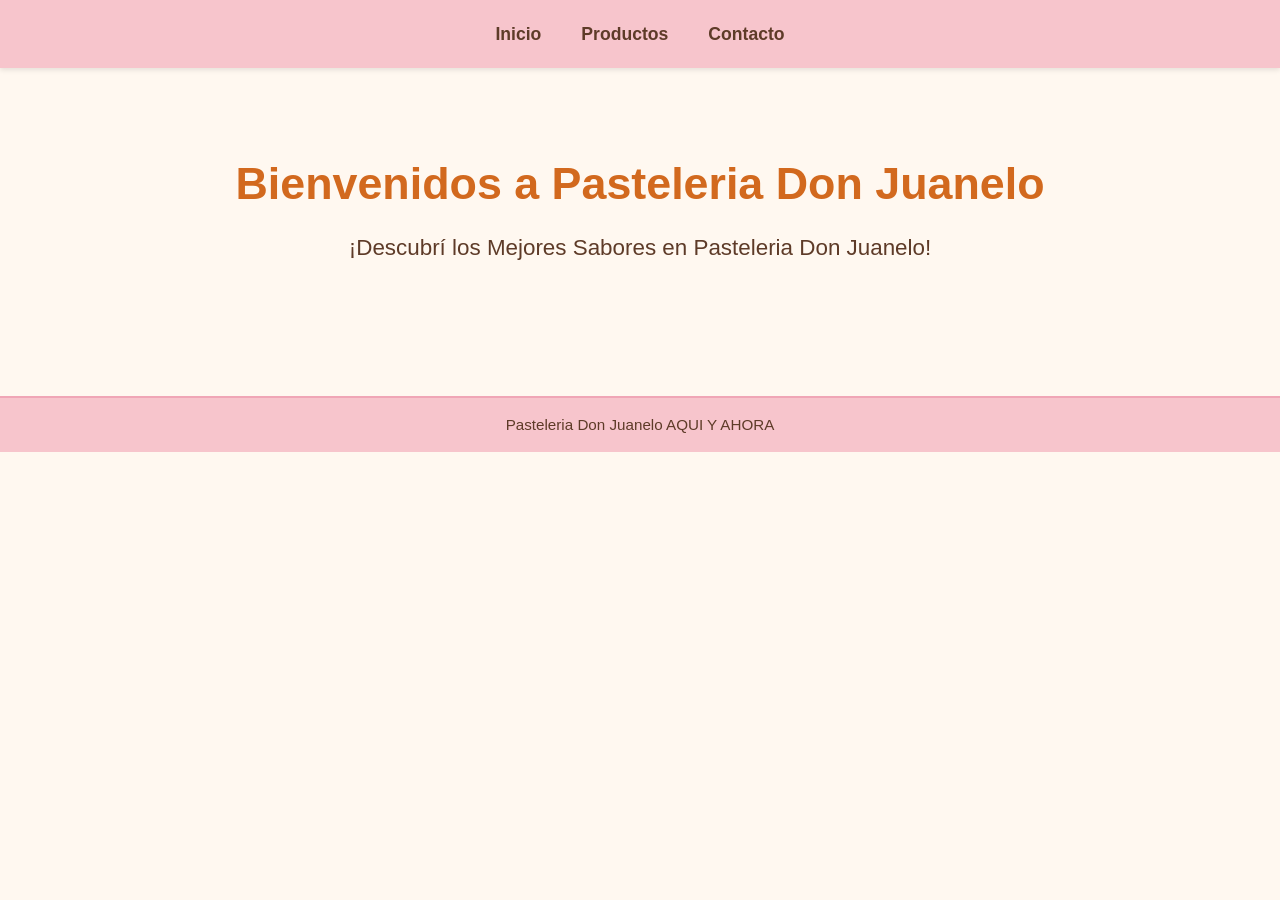
<file: index.html>
<!DOCTYPE html>
<html lang="es">
<head>
  <meta charset="UTF-8">
  <title>Pasteleria Don Juanelo - Inicio</title>
  <link rel="stylesheet" href="index.css">
</head>
<body>

  <header class="nav">
    <nav>
      <ul>
        <li><a href="index.html">Inicio</a></li>
        <li><a href="productos.html">Productos</a></li>
        <li><a href="contacto.html">Contacto</a></li>
      </ul>
    </nav>
  </header>

  <main>
    <section class="bienvenida">
      <h1>Bienvenidos a Pasteleria Don Juanelo</h1>
      <p>¡Descubrí los Mejores Sabores en Pasteleria Don Juanelo!</p>
    </section>

  </main>

  <footer>
    <p>Pasteleria Don Juanelo AQUI Y AHORA</p>
  </footer>

</body>
</html>
</file>
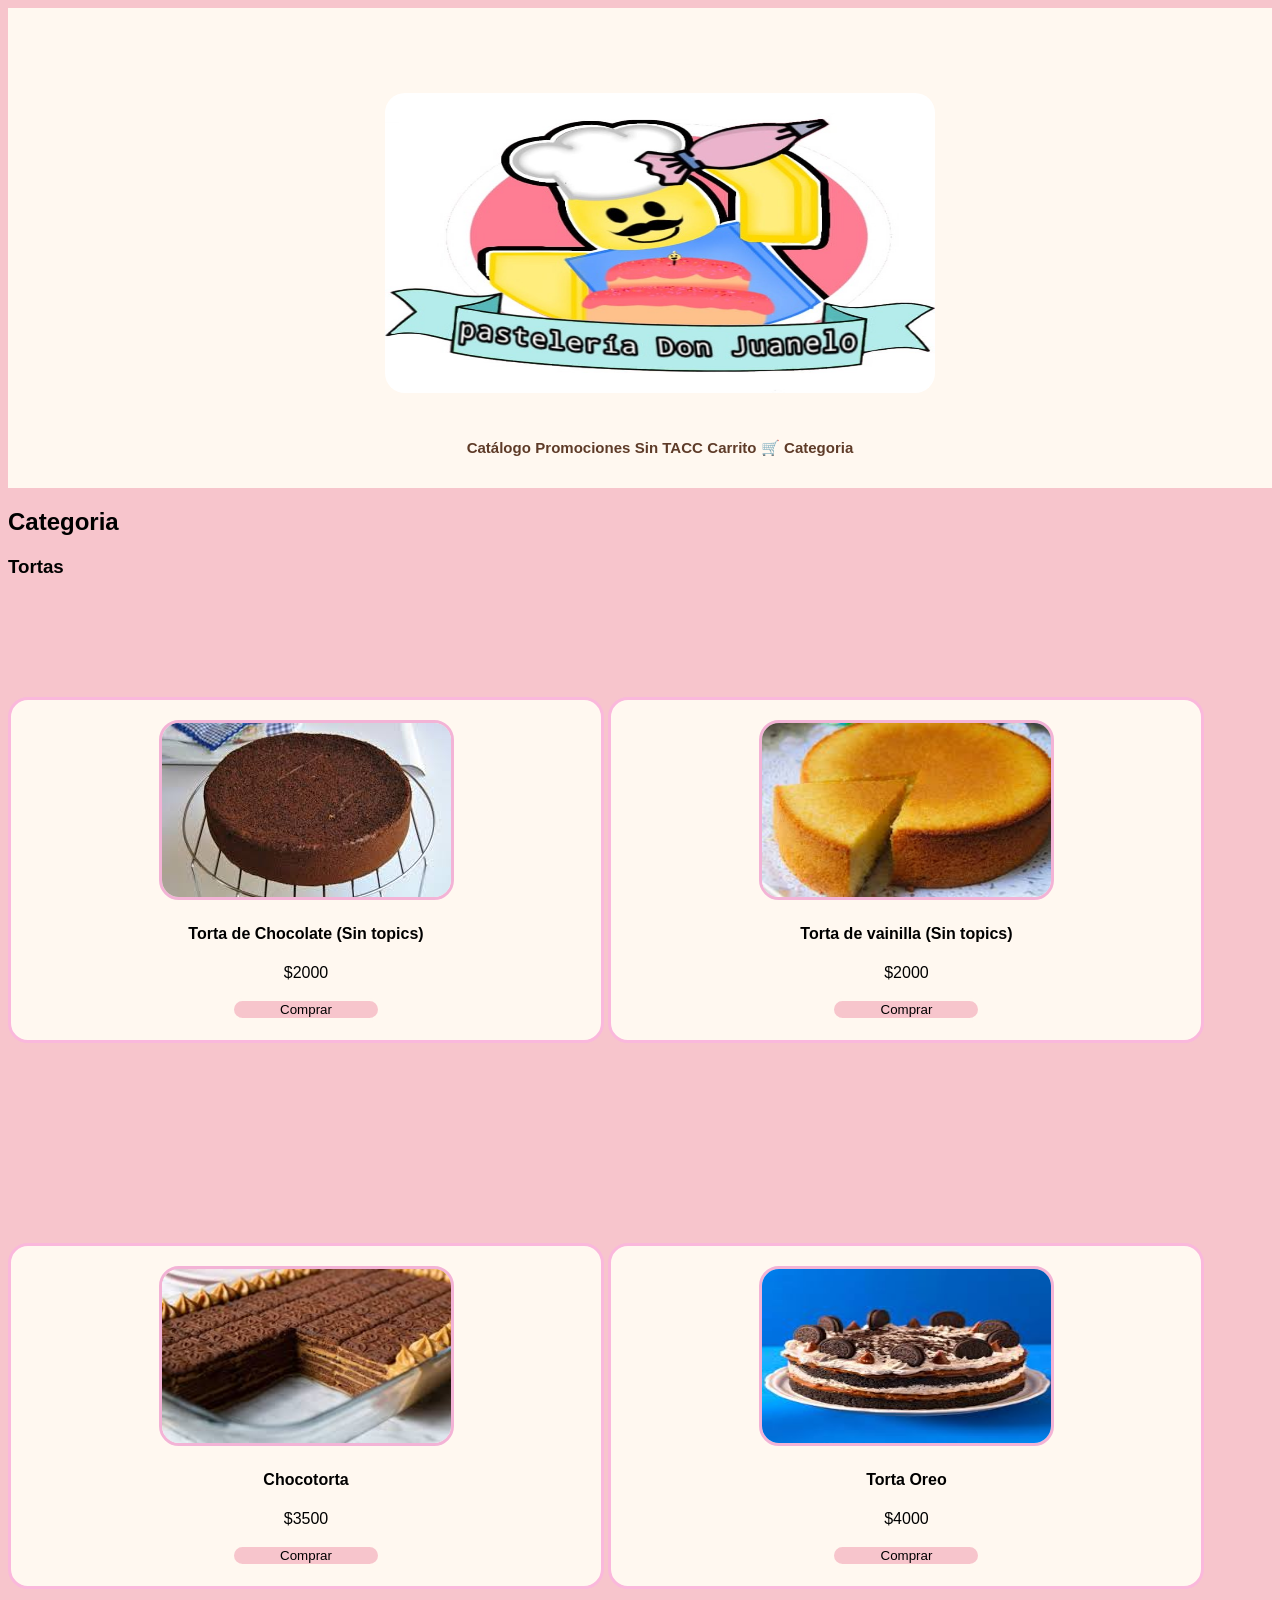
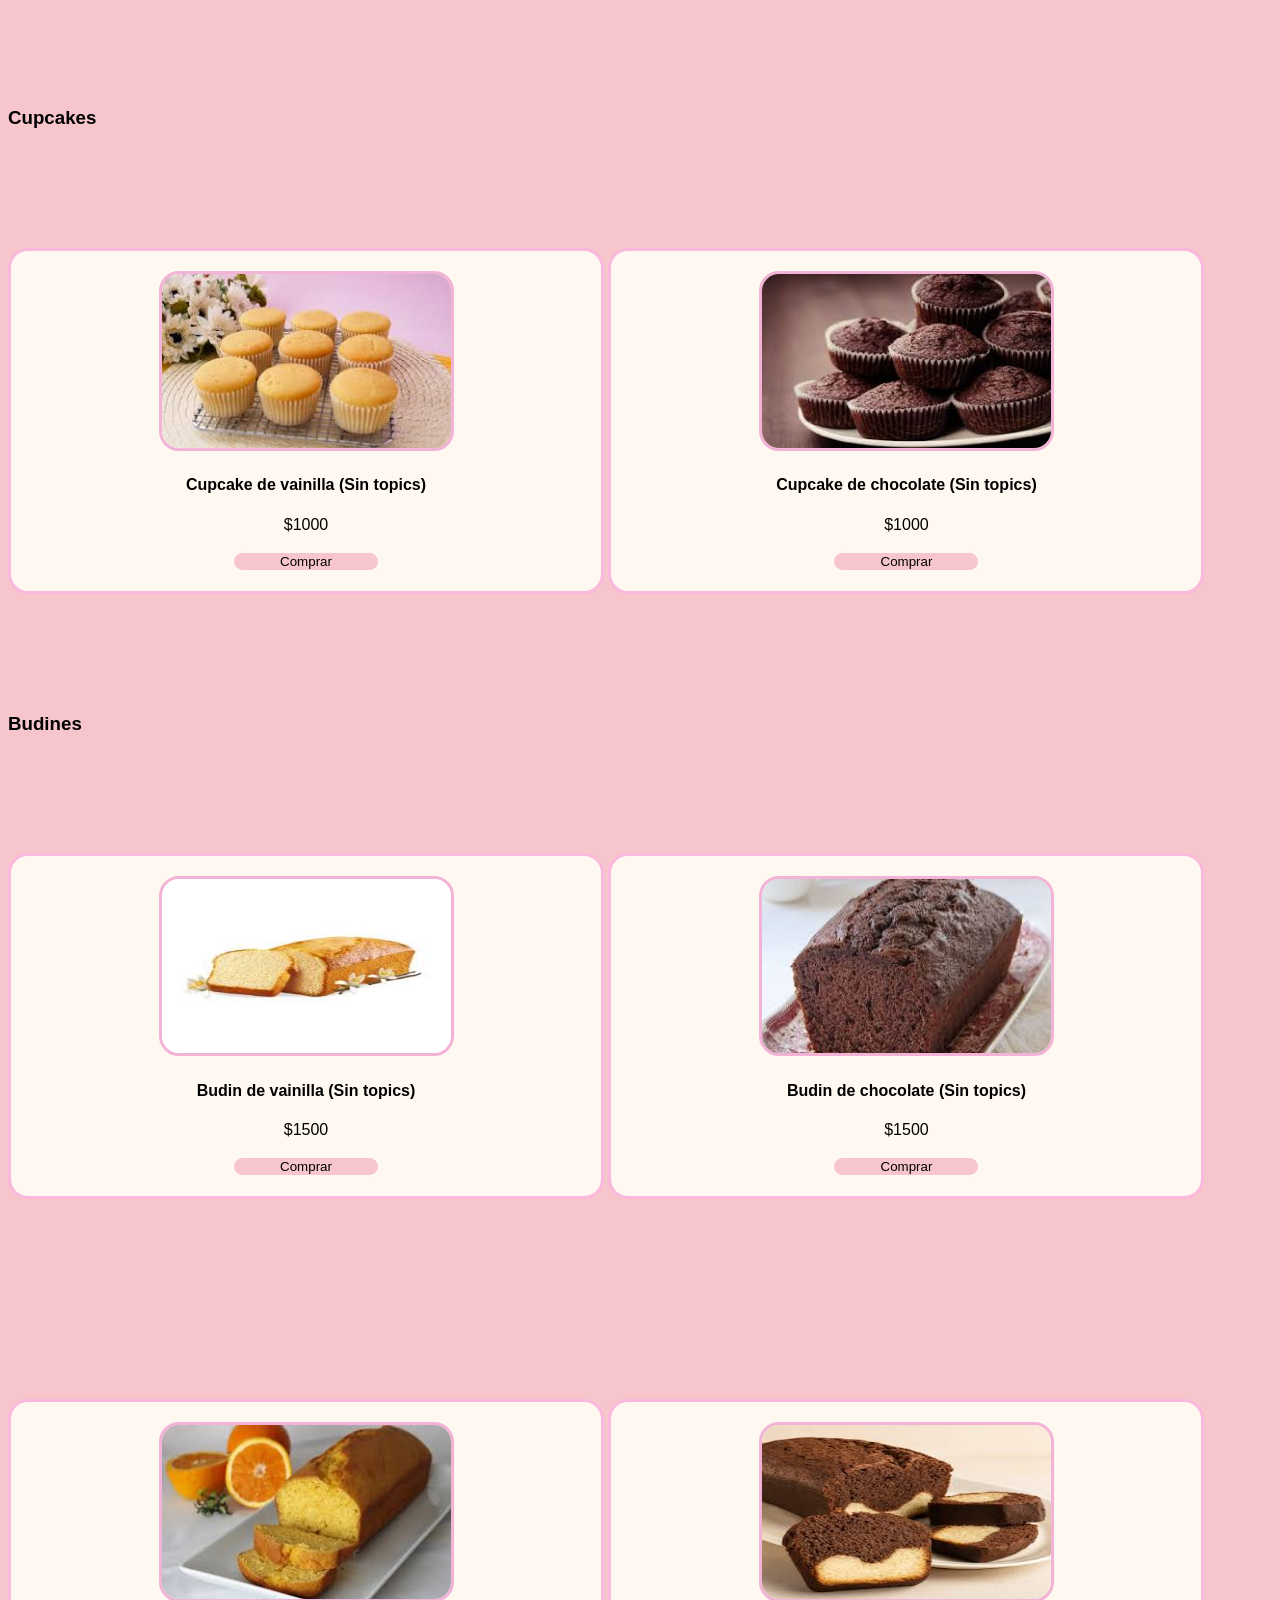
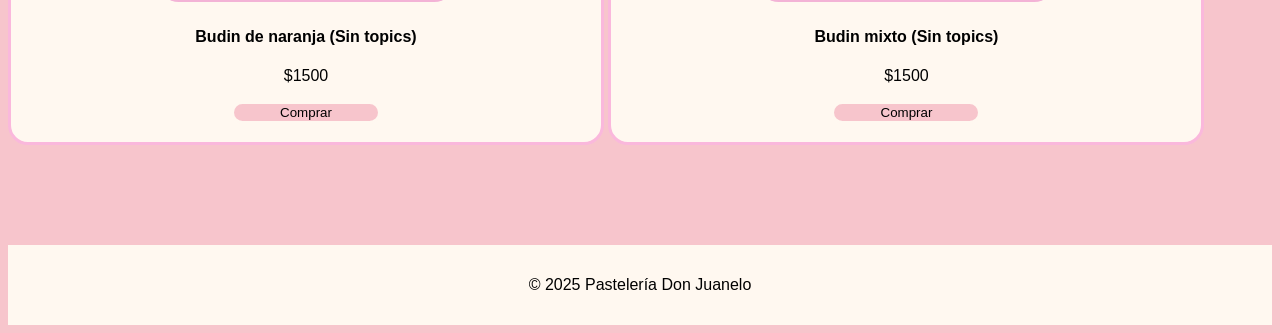
<file: Categoria_Pasteleria.html>
<!DOCTYPE html>
<html lang="es">
<head>
    <meta charset="UTF-8">
    <meta name="viewport" content="width=device-width, initial-scale=1.0">
    <title>Pastelería Don Juanelo</title>
    <link rel="stylesheet" href="CSS/Categoria.css">
</head>
<body>
<!-- Menú de navegación -->
<header>
    <div class="Imagen-carta">
        <div class="Imagen-carta-interior">
            <div class="Imagen-carta-frontal">
                <img src="Imagenes/Logo pasteleriajpg.jpg" alt="Logo de la pasteleria">
            </div>
        
            <div class="Imagen-carta-trasera">
            <h2>La mejor pasteleria</h2>
            </div>
        </div>
    </div>
     <nav>
            <ul>
                <li><a href="#catalogo">Catálogo</a></li>
                <li><a href="#promos">Promociones</a></li>
                <li><a href="#sin-tacc">Sin TACC</a></li>
                <li><a href="#carrito">Carrito 🛒</a></li>
                <li><a href="#categoria">Categoria</a></li>
            </ul>
        </nav>
</header>
<!-- Categoria -->
<section id="Categoria">
    <h2>Categoria</h2>
     <h3>Tortas</h3>
        <div class="Producto">
            <div class="div1"></div>
            <img src="Imagenes/Torta de chocolate.jpg" alt="Torta de Chocolate (Sin topics)">
            <h4>Torta de Chocolate (Sin topics)</h4>
            <p>$2000</p>
            <button>Comprar</button>
        </div>
        <div class="Producto">
            <div class="div2"></div>
            <img src="Imagenes/Torta de vainilla.jpg" alt="Torta de vainilla (Sin topics)">

            <h4>Torta de vainilla (Sin topics)</h4>
            <p>$2000</p>
            <button>Comprar</button>
        </div>
        <div class="Producto">
            <div class="div3"></div>
            <img src="Imagenes/Chcotorta.jpg" alt="Chocotorta">
            <h4>Chocotorta</h4>
            <p>$3500</p>
            <button>Comprar</button>
        </div>
        <div class="Producto">
            <div class="div4"></div>
            <img src="Imagenes/Torta oreo.jpg" alt="Torta Oreo">
            <h4>Torta Oreo</h4>
            <p>$4000</p>
            <button>Comprar</button>
        </div>
     <h3>Cupcakes</h3>
        <div class="Producto">
            <div class="div5"></div>
            <img src="Imagenes/Cupcake de vainilla.jpg" alt="Cupcake de vainilla (Sin topics)">
            <h4>Cupcake de vainilla (Sin topics)</h4>
            <p>$1000</p>
            <button>Comprar</button>
        </div>
        <div class="Producto">
            <div class="div6"></div>
            <img src="Imagenes/Cupcake de chocolate.jpg" alt="Cupcake de chocolate (Sin topics)">
            <h4>Cupcake de chocolate (Sin topics)</h4>
            <p>$1000</p>
            <button>Comprar</button>
        </div>
    <h3>Budines</h3>
        <div class="Producto">
            <div class="div7"></div>
            <img src="Imagenes/Budin de vainilla.jpg" alt="Budin de vainilla (Sin topics)">
            <h4>Budin de vainilla (Sin topics)</h4>
            <p>$1500</p>
            <button>Comprar</button>
        </div>
        <div class="Producto">
            <div class="div8"></div>
            <img src="Imagenes/Budin de chocolate.jpg" alt="Budin de chocolate (Sin topics)">
            <h4>Budin de chocolate (Sin topics)</h4>
            <p>$1500</p>
            <button>Comprar</button>
        </div>
        <div class="Producto">
            <div class="div9"></div>
            <img src="Imagenes/Budin de naranja.jpg" alt="Budin de naranja (Sin topics)">
            <h4>Budin de naranja (Sin topics)</h4>
            <p>$1500</p>
            <button>Comprar</button>
        </div>
        <div class="Producto">
            <div class="div10"></div>
            <img src="Imagenes/Budin mixto.jpg" alt="Budin mixto (Sin topics)">
            <h4>Budin mixto (Sin topics)</h4>
            <p>$1500</p>
            <button>Comprar</button>
        </div> 
</section>
    <footer>
        <p>&copy; 2025 Pastelería Don Juanelo</p>
    </footer>
</body>
</html>
</file>
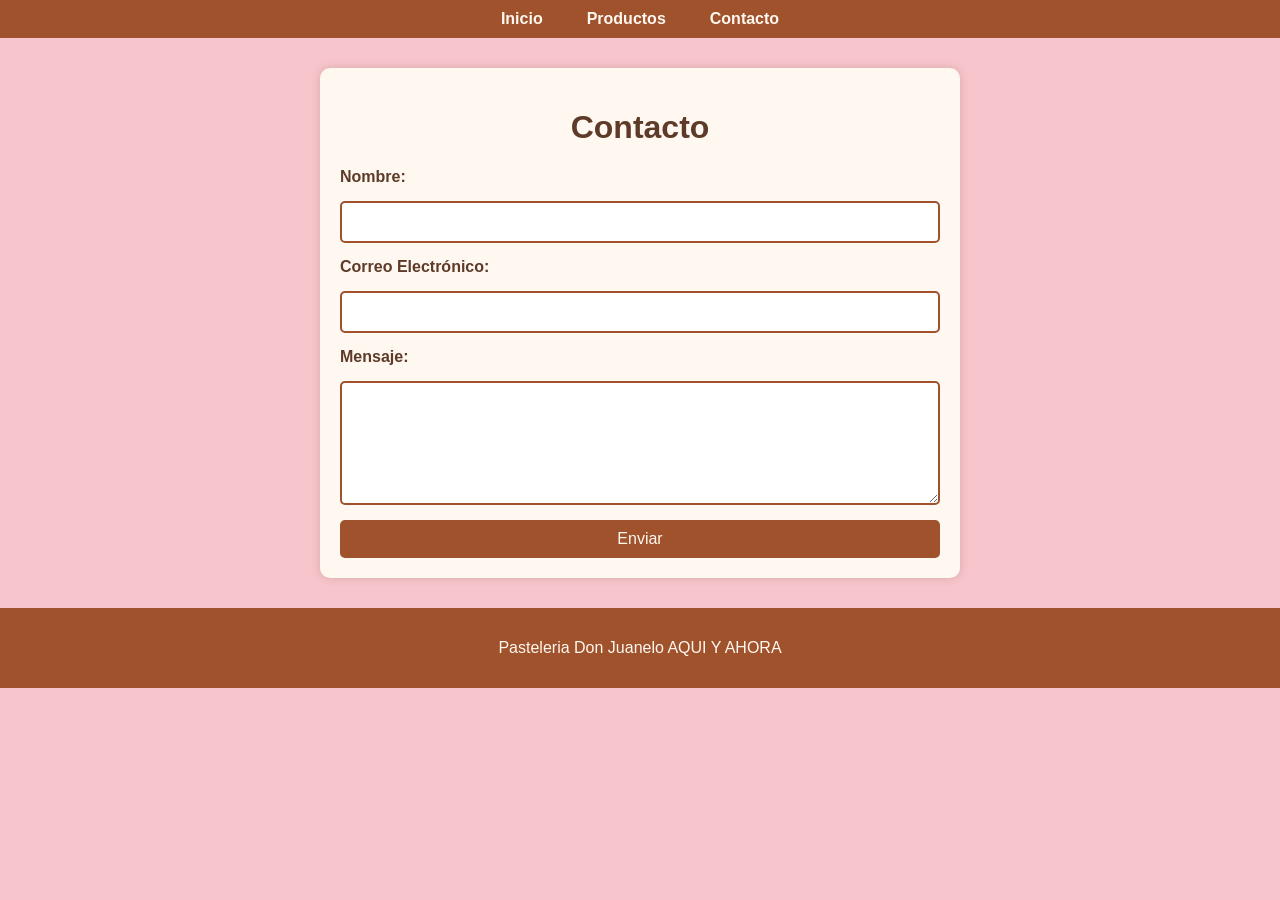
<file: contacto.html>
<!DOCTYPE html>
<html lang="es">
<head>
  <meta charset="UTF-8">
  <title>Pasteleria Don Juanelo - Contacto</title>
  <style>
    body {
      margin: 0;
      font-family: Arial, sans-serif;
      background-color: #f7c5cc;
      color: #5e3b28;
    }

    header.nav {
      background-color: #a0522d;
      padding: 10px 0;
    }

    nav ul {
      list-style: none;
      display: flex;
      justify-content: center;
      gap: 20px;
      margin: 0;
      padding: 0;
    }

    nav a {
      text-decoration: none;
      color: #fff8f0;
      font-weight: bold;
      padding: 8px 12px;
      border-radius: 4px;
    }

    nav a:hover {
      background-color: #5e3b28;
      color: #fff8f0;
    }

    main {
      padding: 20px;
      max-width: 600px;
      margin: 0 auto;
      background-color: #fff8f0;
      border-radius: 10px;
      box-shadow: 0 0 10px rgba(94, 59, 40, 0.2);
      margin-top: 30px;
    }

    h1 {
      text-align: center;
      color: #5e3b28;
    }

    .form-contacto {
      display: flex;
      flex-direction: column;
      gap: 15px;
    }

    .form-contacto label {
      font-weight: bold;
      color: #5e3b28;
    }

    .form-contacto input,
    .form-contacto textarea {
      padding: 10px;
      border: 2px solid #a0522d;
      border-radius: 5px;
      font-size: 1em;
    }

    .form-contacto textarea {
      resize: vertical;
      min-height: 100px;
    }

    .form-contacto button {
      background-color: #a0522d;
      color: #fff8f0;
      border: none;
      padding: 10px 20px;
      font-size: 1em;
      border-radius: 5px;
      cursor: pointer;
      transition: background-color 0.3s;
    }

    .form-contacto button:hover {
      background-color: #5e3b28;
    }

    footer {
      background-color: #a0522d;
      color: #fff8f0;
      text-align: center;
      padding: 15px;
      margin-top: 30px;
    }
  </style>
</head>
<body>
  <header class="nav">
    <nav>
      <ul>
        <li><a href="index.html">Inicio</a></li>
        <li><a href="productos.html">Productos</a></li>
        <li><a href="contacto.html">Contacto</a></li>
      </ul>
    </nav>
  </header>

  <main>
    <h1>Contacto</h1>
    <form class="form-contacto" id="formularioContacto">
      <label for="nombre">Nombre:</label>
      <input type="text" id="nombre" name="nombre" required>

      <label for="email">Correo Electrónico:</label>
      <input type="email" id="email" name="email" required>

      <label for="mensaje">Mensaje:</label>
      <textarea id="mensaje" name="mensaje" required></textarea>

      <button type="submit">Enviar</button>
    </form>
  </main>

  <footer>
    <p>Pasteleria Don Juanelo AQUI Y AHORA</p>
  </footer>
	<script src="Script.js"></script>
</body>
</html>
</file>
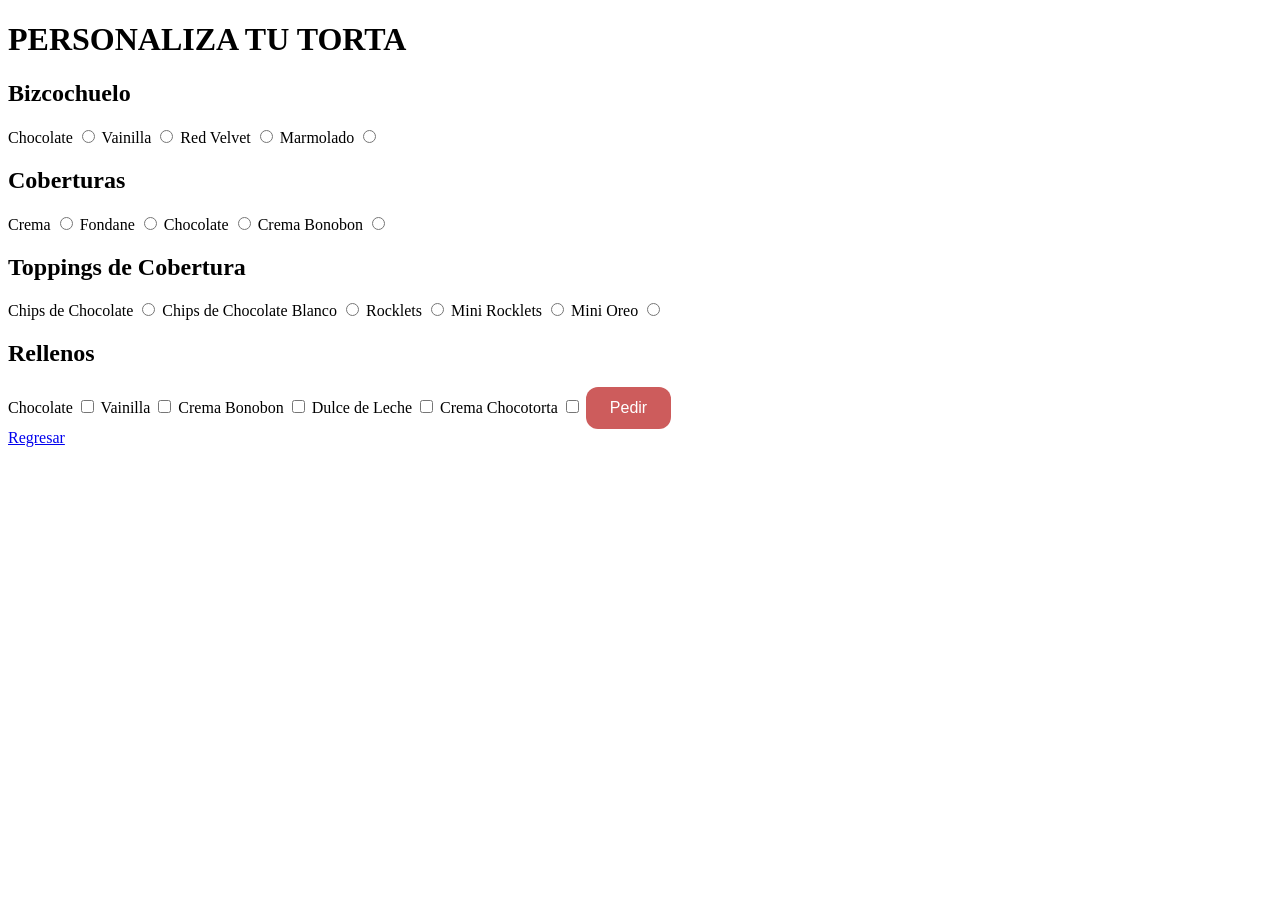
<file: personalizar.html>
<!DOCTYPE html PUBLIC "-//W3C//DTD XHTML 1.0 Transitional//EN" "http://www.w3.org/TR/xhtml1/DTD/xhtml1-transitional.dtd">
<html xmlns="http://www.w3.org/1999/xhtml" lang="es" xml:lang="es">

<head>
	<title>Personalizados</title>
	<link  rel="stylesheet" href="personalizar.css">

</head>

<body>
<main>
		<h1> PERSONALIZA TU TORTA</h1>
		<h2> Bizcochuelo</h2>
<form> 
			<label for="chocolate"> Chocolate </label>
			<input type="radio" id="chocolate" name="bizcochuelo"  value="chocolate" />
			<label for="vainilla"> Vainilla </label>
			<input type="radio" id="vainilla" name="bizcochuelo"  value="vainilla" />
			<label for="red_velvet"> Red Velvet </label>
			<input type="radio" id="red_velvet" name="bizcochuelo"  value="red_velvet" />
			<label for="marmolado"> Marmolado </label>
			<input type="radio" id="marmolado" name="bizcochuelo"  value="marmolado" />
		<h2> Coberturas </h2>
			<label for="crema"> Crema </label>
			<input type="radio" id="crema" name="Coberturas"  value="crema" />
			<label for="fondane"> Fondane </label>
			<input type="radio" id="fondane" name="Coberturas"  value="fondane" />
			<label for="chocolate_2"> Chocolate </label>
			<input type="radio" id="chocolate_2" name="Coberturas"  value="chocolate_2" />
			<label for="crema_b2"> Crema Bonobon </label>
			<input type="radio" id="crema_b2" name="Coberturas"  value="crema_b2" />
		<h2> Toppings de Cobertura </h2>
			<label for="chips_choco"> Chips de Chocolate </label>
			<input type="radio" id="chips_choco" name="Toppings"  value="chips_choco" />
			<label for="chips_chocoblanco"> Chips de Chocolate Blanco </label>
			<input type="radio" id="chips_chocoblanco" name="Toppings"  value="chips_chocoblanco" />
			<label for="rocklets"> Rocklets </label>
			<input type="radio" id="rocklets" name="Toppings"  value="rocklets" />
			<label for="mini_rocklets"> Mini Rocklets </label>
			<input type="radio" id="mini_rocklets" name="Toppings"  value="mini_rocklets" />
			<label for="mini_oreo"> Mini Oreo </label>
			<input type="radio" id="mini_oreo" name="Toppings"  value="mini_oreo" />
		<h2> Rellenos</h2> 
			<label for="chocolate_3"> Chocolate </label>
			<input type="checkbox" id="chocolate_3" name="relleno"  value="chocolate_3" />
			<label for="crema_2"> Vainilla </label>
			<input type="checkbox" id="crema_2" name="relleno"  value="crema_2" />
			<label for="crema_b"> Crema Bonobon </label>
			<input type="checkbox" id="crema_b" name="relleno"  value="crema_b" />
			<label for="ddl"> Dulce de Leche </label>
			<input type="checkbox" id="ddl" name="relleno"  value="ddl" />
			<label for="crema_choc"> Crema Chocotorta </label>
			<input type="checkbox" id="crema_choc" name="relleno"  value="crema_choc" />
			<input type="submit" name="Pedir" value="Pedir" class="enviar"/>
</form>
</main>
<footer>
	<a href="index.html"> Regresar </a>
</footer>
</body>
</html>
</file>
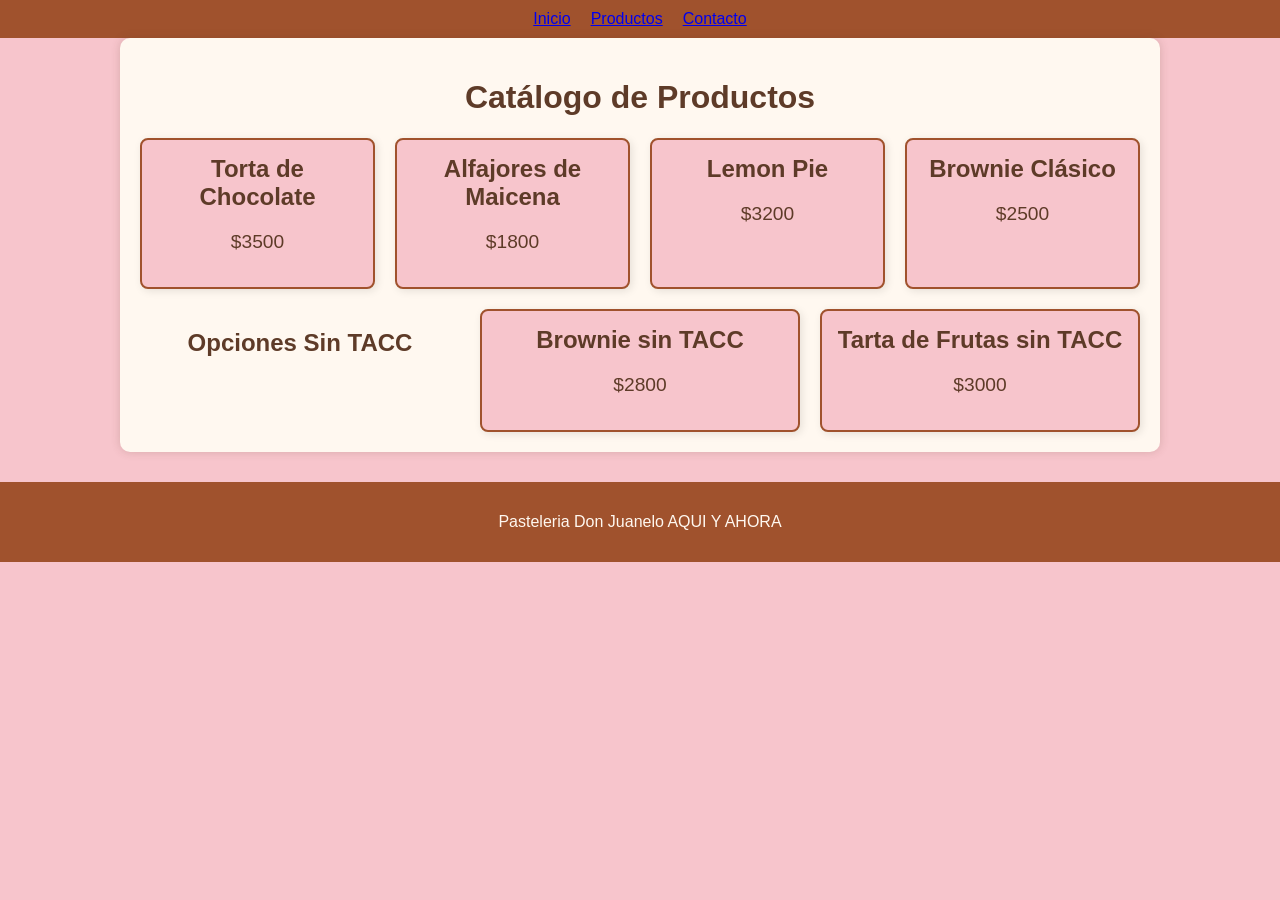
<file: productos.html>
<!DOCTYPE html>
<html lang="es">
<head>
  <meta charset="UTF-8">
  <title>Pasteleria Don Juanelo - Productos</title>

  <style>
    body {
      margin: 0;
      font-family: Arial, sans-serif;
      background-color: #f7c5cc; /* fondo general */
      color: #5e3b28; /* texto principal */
    }

    header.nav {
      background-color: #a0522d;
      padding: 10px 0;
    }

    nav ul {
      list-style: none;
      display: flex;
      justify-content: center;
      gap: 20px;
      margin: 0;
      padding: 0;
    }

    nav a:hover {
      background-color: #5e3b28;
      color: #fff8f0;
    }

    main {
      padding: 20px;
      max-width: 1000px;
      margin: 0 auto;
      background-color: #fff8f0;
      border-radius: 10px;
      box-shadow: 0 0 10px rgba(94, 59, 40, 0.2);
    }

    h1, h2 {
      color: #5e3b28;
      text-align: center;
    }

    .catalogo, .sin-tacc {
      display: grid;
      grid-template-columns: repeat(auto-fit, minmax(220px, 1fr));
      gap: 20px;
      margin-top: 20px;
    }

    .card.producto {
      background-color: #f7c5cc;
      border: 2px solid #a0522d;
      border-radius: 8px;
      padding: 15px;
      text-align: center;
      box-shadow: 2px 2px 8px rgba(0,0,0,0.1);
    }

    .card.producto h2 {
      margin-top: 0;
      color: #5e3b28;
    }

    .card.producto p {
      font-size: 1.2em;
      color: #5e3b28;
    }

     footer {
      background-color: #a0522d;
      color: #fff8f0;
      text-align: center;
      padding: 15px;
      margin-top: 30px;
    }
  </style>
</head>
<body>
  <header class="nav">
    <nav>
      <ul>
        <li><a href="index.html">Inicio</a></li>
        <li><a href="productos.html">Productos</a></li>
        <li><a href="contacto.html">Contacto</a></li>
      </ul>
    </nav>
  </header>

  <main>
    <h1>Catálogo de Productos</h1>

    <section class="catalogo">
      <div class="card producto">
        <h2>Torta de Chocolate</h2>
        <p>$3500</p>
      </div>
      <div class="card producto">
        <h2>Alfajores de Maicena</h2>
        <p>$1800</p>
      </div>
      <div class="card producto">
        <h2>Lemon Pie</h2>
        <p>$3200</p>
      </div>
      <div class="card producto">
        <h2>Brownie Clásico</h2>
        <p>$2500</p>
      </div>
    </section>

    <section class="sin-tacc">
      <h2>Opciones Sin TACC</h2>
      <div class="card producto">
        <h2>Brownie sin TACC</h2>
        <p>$2800</p>
      </div>
      <div class="card producto">
        <h2>Tarta de Frutas sin TACC</h2>
        <p>$3000</p>
      </div>
    </section>
  </main>

  <footer>
    <p>Pasteleria Don Juanelo AQUI Y AHORA</p>
  </footer>
	<script src="Script.js"></script>
</body>
</html>
</file>
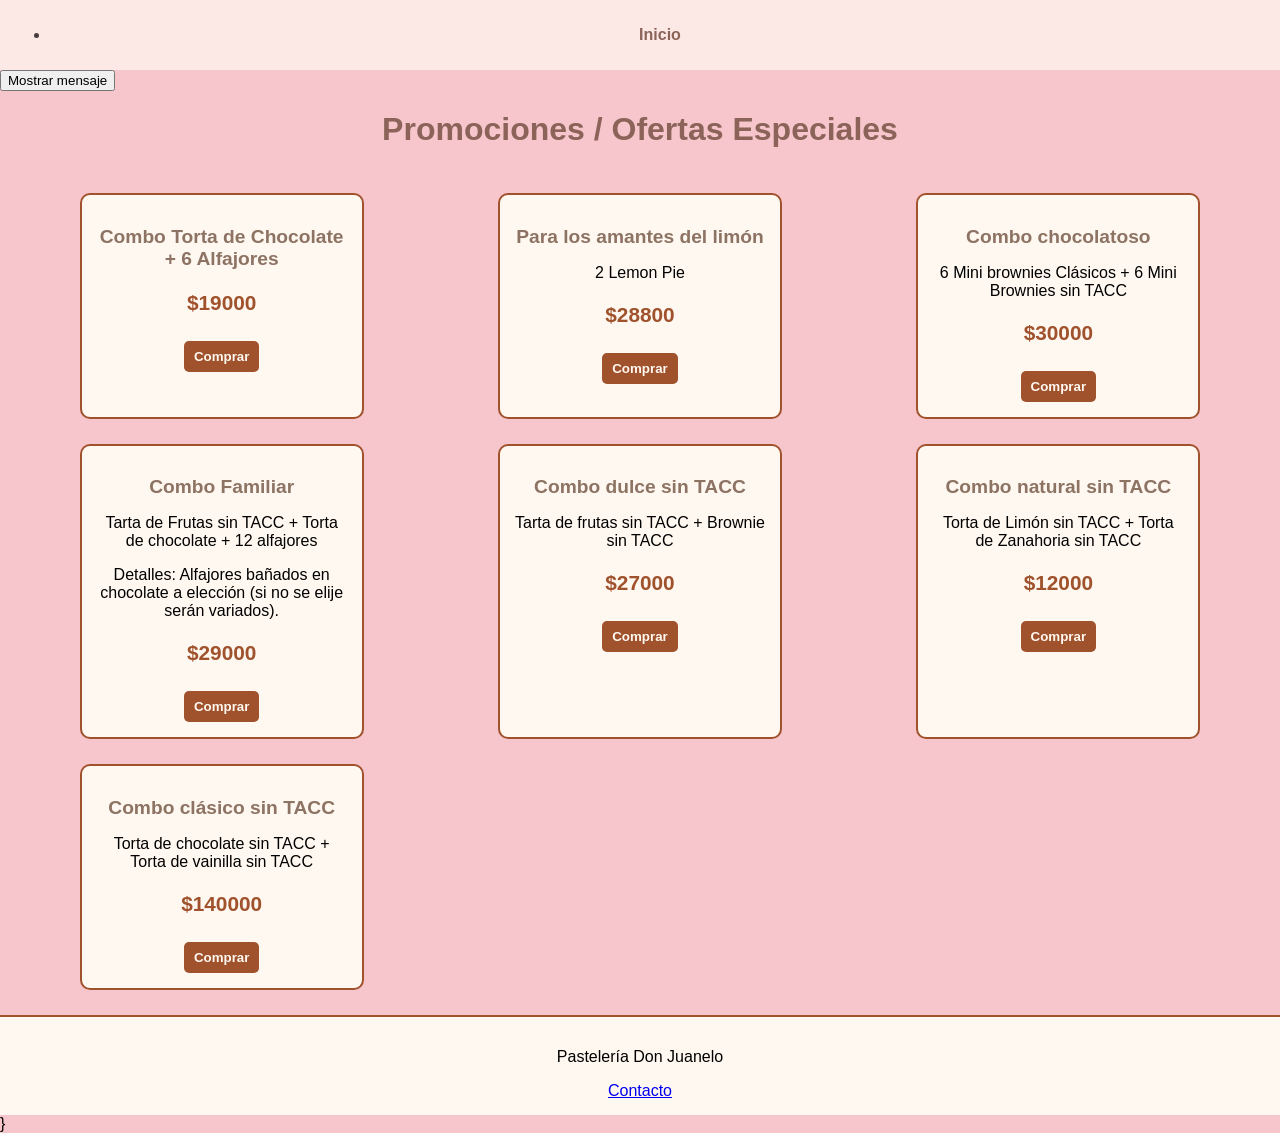
<file: promociones.html>
<!DOCTYPE html> 
<html lang="es">

<head>
  <meta charset="UTF-8">
  <title>Pastelería Don Juanelo - Promociones</title>
  <link rel="stylesheet" href="promociones.css">
</head>

<body>
  <header>
    <nav id="nav">
      <ul>
        <li><a href="index.html">Inicio</a></li>
      </ul>
    </nav>    
  </header>

<button id="boton">Mostrar mensaje</button>

<div id="modal" class="oculto">
  <div class="modal-contenido">
    <p>Bienvenido a la pasteleria Juanelo.</p>
    <button id="cerrar">Cerrar</button>
  </div>
</div>

  <main>
    <h1>Promociones / Ofertas Especiales</h1>
    <div class="grid-container">
      <div class="card">
        <h2>Combo Torta de Chocolate + 6 Alfajores</h2>
        <p class="precio">$19000</p>
        <button class="btn">Comprar</button>
      </div>
  
      <div class="card">
        <h2>Para los amantes del limón</h2>
        <p>2 Lemon Pie</p>
        <p class="precio">$28800</p>
        <button class="btn">Comprar</button>
      </div>
  
      <div class="card">
        <h2>Combo chocolatoso</h2>
        <p>6 Mini brownies Clásicos + 6 Mini Brownies sin TACC</p>
        <p class="precio">$30000</p>
        <button class="btn">Comprar</button>
      </div>
  
      <div class="card">
        <h2>Combo Familiar</h2>
        <p>Tarta de Frutas sin TACC + Torta de chocolate + 12 alfajores</p>
        <p>Detalles: Alfajores bañados en chocolate a elección (si no se elije serán variados).</p>
        <p class="precio">$29000</p>
        <button class="btn">Comprar</button>
      </div>
  
      <div class="card">
        <h2>Combo dulce sin TACC</h2>
        <p>Tarta de frutas sin TACC + Brownie sin TACC</p>
        <p class="precio">$27000</p>
        <button class="btn">Comprar</button>
      </div>
  
      <div class="card">
        <h2>Combo natural sin TACC</h2>
        <p>Torta de Limón sin TACC + Torta de Zanahoria sin TACC</p>
        <p class="precio">$12000</p>
        <button class="btn">Comprar</button>
      </div>
  
      <div class="card">
        <h2>Combo clásico sin TACC</h2>
        <p>Torta de chocolate sin TACC + Torta de vainilla sin TACC</p>
        <p class="precio">$140000</p>
        <button class="btn">Comprar</button>
      </div>
    </div>

  </main>

  <footer id="pie">
    <p>Pastelería Don Juanelo</p>
    <a href="contacto.html">Contacto</a>
  </footer>
}

<script src="Script.js"></script>

</body>

</html>
</file>
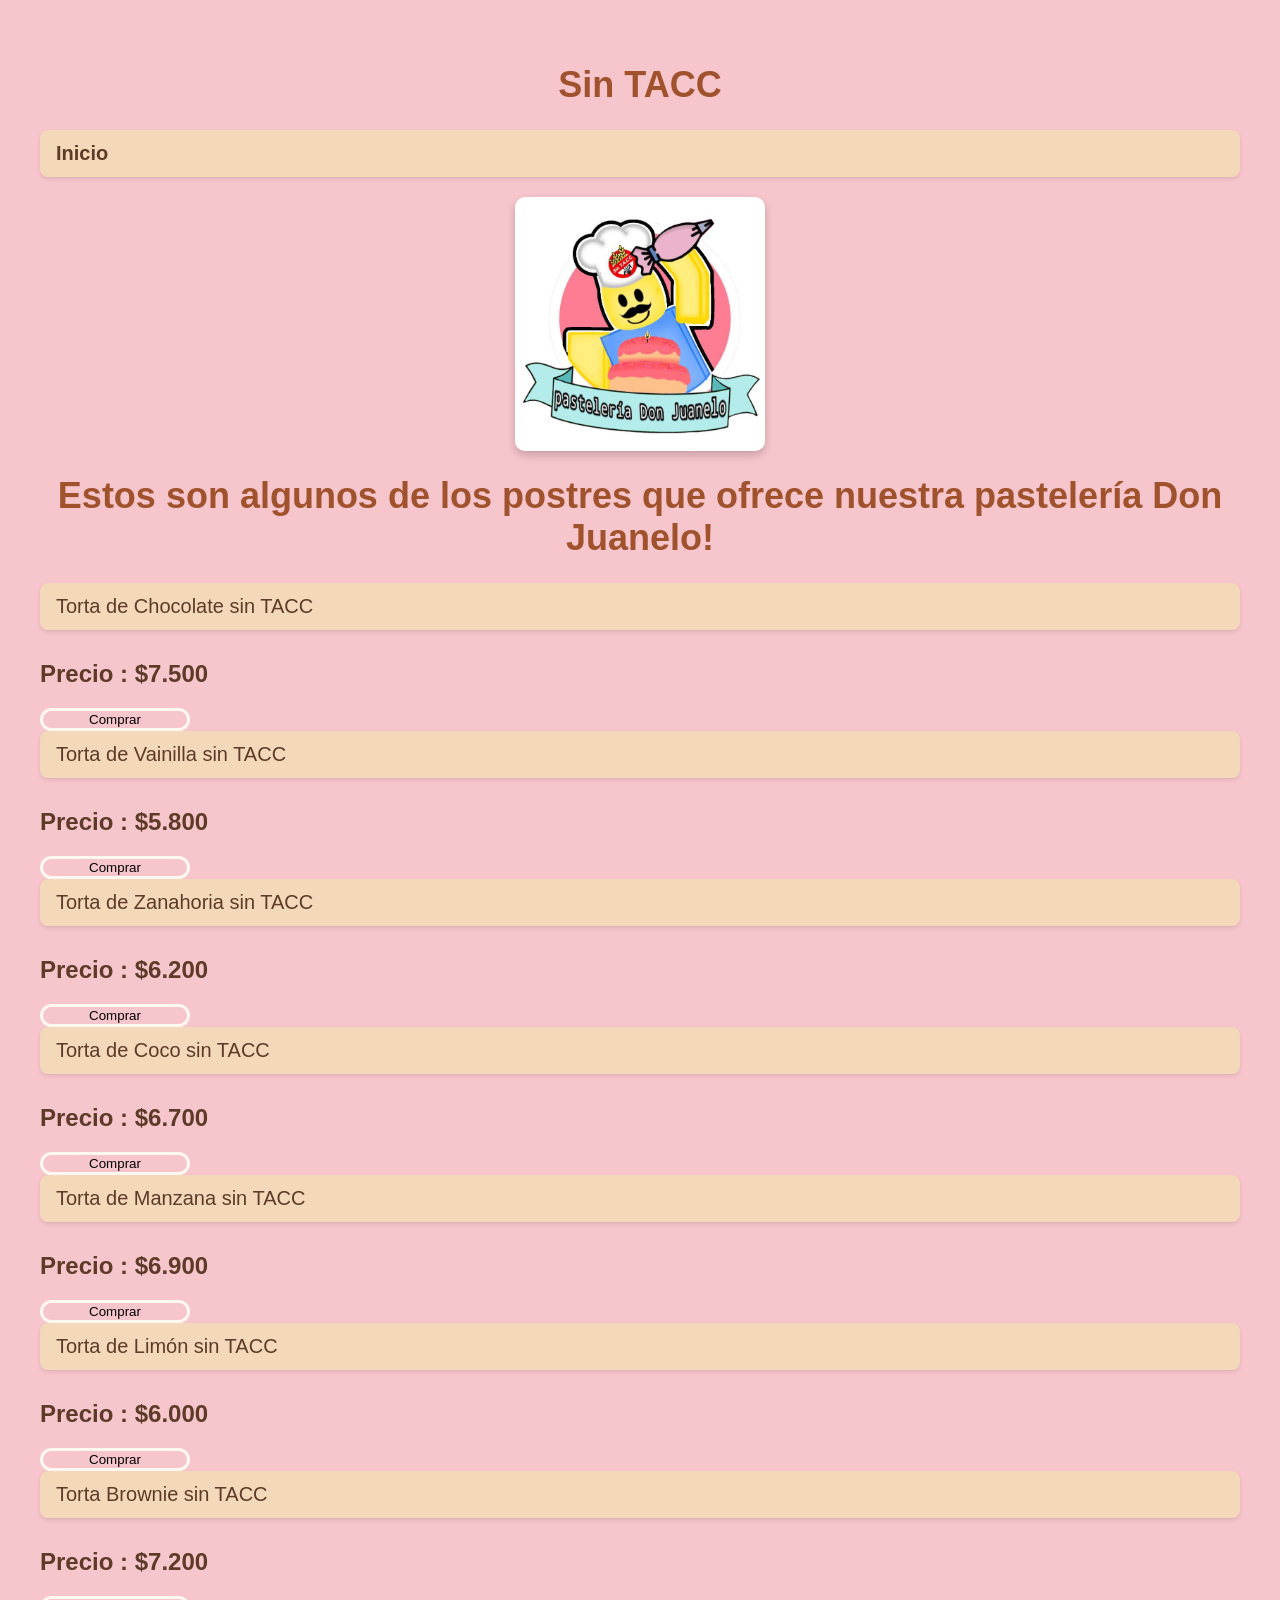
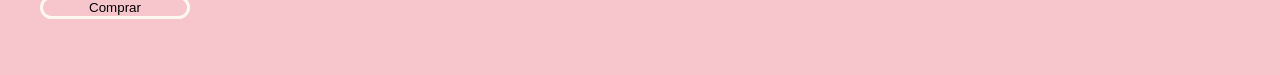
<file: sintacc.html>
<!DOCTYPE HTML>
<html lang="es">
<head>
    <meta charset="UTF-8">
    <title>Sin TACC</title>
    <link rel="stylesheet" href="sintacc.css">
</head>
<body>
    <h1>Sin TACC</h1>
 <nav>
    <ul>
        <li><a href="index.html"> Inicio </a></li>
    </ul>
</nav>
    <img src="widi/pasteleria_don_juanelo.jpg.jpg "
         alt=" Logo de Empresa " 
         width=" 250 " 
         class = "img-glow">

    <h1> Estos son algunos de los postres que ofrece nuestra pastelería Don Juanelo!</h1>

    <ul>

        <li> Torta de Chocolate sin TACC</li>
        <h2> Precio : $7.500</h2>
        <button>Comprar</button>
        <li> Torta de Vainilla sin TACC</li>
        <h2> Precio : $5.800</h2>
        <button>Comprar</button>
        <li> Torta de Zanahoria sin TACC</li>
        <h2> Precio : $6.200</h2>
        <button>Comprar</button>
        <li> Torta de Coco sin TACC</li>
        <h2> Precio : $6.700</h2>
        <button>Comprar</button>
        <li>Torta de Manzana sin TACC</li>
        <h2> Precio : $6.900</h2>
        <button>Comprar</button>
        <li> Torta de Limón sin TACC</li>
        <h2> Precio : $6.000</h2>
        <button>Comprar</button>
        <li> Torta Brownie sin TACC</li>
        <h2> Precio : $7.200</h2>
        <button>Comprar</button>
    </ul>
</body>
</html>
</file>
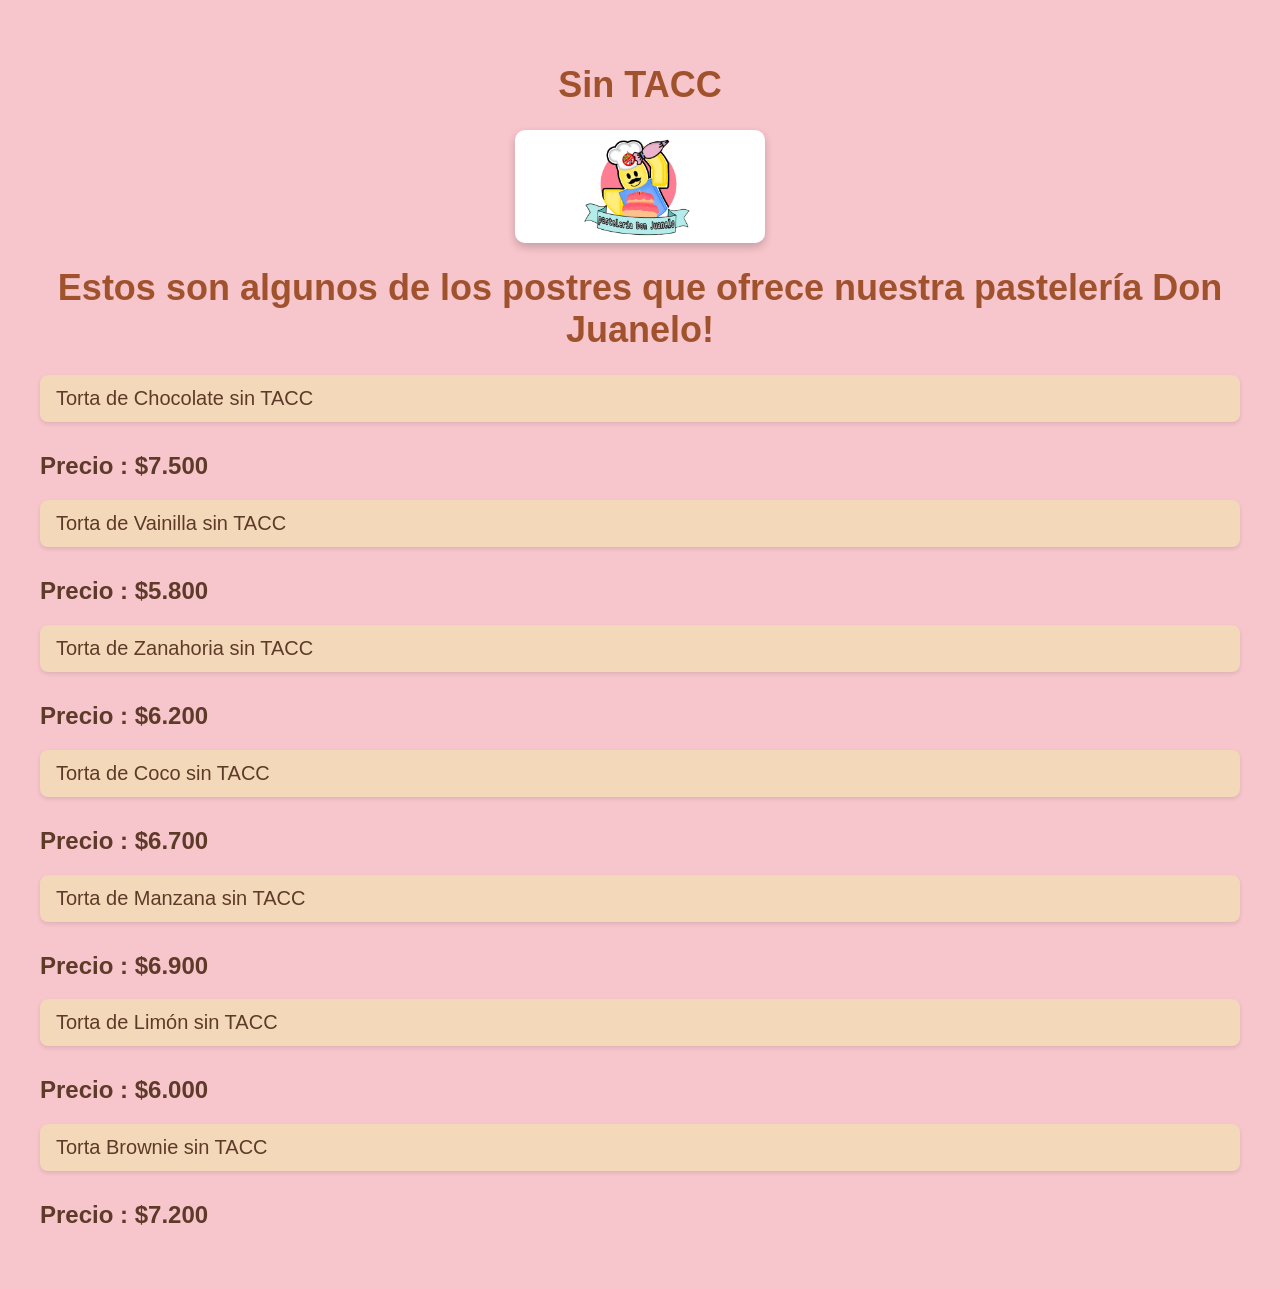
<file: OneDrive/Desktop/carpetas de epetN°20/widi/sintacc.html>
<!DOCTYPE HTML>
<html lang="es">
<head>
    <meta charset="UTF-8">
    <title>Sin TACC</title>
    <link rel="stylesheet" href="style.css">
</head>
<body>

    <h1>Sin TACC</h1>

    <img src="img/widi.jpg "
         alt=" widi " 
         width=" 250 " 
         class = "img-glow">

    <h1> Estos son algunos de los postres que ofrece nuestra pastelería Don Juanelo!</h1>

    <ul>

        <li> Torta de Chocolate sin TACC</li>
        <h2> Precio : $7.500</h2>
        <li> Torta de Vainilla sin TACC</li>
        <h2> Precio : $5.800</h2>
        <li> Torta de Zanahoria sin TACC</li>
        <h2> Precio : $6.200</h2>
        <li> Torta de Coco sin TACC</li>
        <h2> Precio : $6.700</h2>
        <li>Torta de Manzana sin TACC</li>
        <h2> Precio : $6.900</h2>
        <li> Torta de Limón sin TACC</li>
        <h2> Precio : $6.000</h2>
        <li> Torta Brownie sin TACC</li>
        <h2> Precio : $7.200</h2>
    </ul>

</body>
</html>
</file>
<file: index.css>
* {
  margin: 0;
  padding: 0;
  box-sizing: border-box;
}

body {
  font-family: sans-serif;
  background-color: #fff8f0;
  color: #5e3b28;
  line-height: 1.6;
}

/* NAV */
header.nav {
  background-color: #f7c5cc;
  padding: 20px 0;
  box-shadow: 0 2px 5px rgba(0, 0, 0, 0.1);
}

nav ul {
  list-style: none;
  display: flex;
  justify-content: center;
  padding: 0;
  margin: 0;
}

nav ul li {
  margin: 0 20px;
}

nav ul li a {
  text-decoration: none;
  color: #5e3b28;
  font-weight: bold;
  font-size: 1.1em;
  transition: color 0.3s;
}

nav ul li a:hover {
  color: #a0522d;
}

/* BIENVENIDA */
.bienvenida {
  text-align: center;
  padding: 80px 20px;
}

.bienvenida h1 {
  font-size: 2.8em;
  margin-bottom: 10px;
  color: #d2691e;
}

.bienvenida p {
  font-size: 1.4em;
}

/* PRODUCTOS - Grid y Box Model */
.productos {
  padding: 40px 20px;
}

.grid-container {
  display: grid;
  grid-template-columns: repeat(auto-fit, minmax(250px, 1fr));
  gap: 30px;
  max-width: 1200px;
  margin: 0 auto;
}

.card {
  background-color: #fff;
  border: 2px solid #f7c5cc;
  border-radius: 8px;
  padding: 20px;
  text-align: center;
  box-shadow: 0 4px 8px rgba(0,0,0,0.05);
  transition: transform 0.3s, opacity 0.3s;
}

.card:hover {
  transform: translateY(-5px);
  opacity: 0.95;
}

.card h3 {
  margin-bottom: 10px;
  color: #d2691e;
}

.card p {
  margin-bottom: 15px;
}

/* BOTÓN */
.btn {
  padding: 10px 20px;
  background-color: #f0a6b6;
  border: none;
  border-radius: 4px;
  color: #fff;
  cursor: pointer;
  font-weight: bold;
  transition: background-color 0.3s, transform 0.3s;
}

.btn:hover {
  background-color: #e88aa0;
  transform: scale(1.05);
}

/* FOOTER */
footer {
  background-color: #f7c5cc;
  text-align: center;
  padding: 15px 0;
  font-size: 0.95em;
  color: #5e3b28;
  border-top: 2px solid #f0a6b6;
  margin-top: 50px;
}

/* EFECTOS VISUALES PERSONALIZADOS */

/* 1. .animar: se agranda y gira levemente al hacer hover */
.animar {
  transition: transform 0.4s ease, opacity 0.4s ease;
}

.animar:hover {
  transform: scale(1.1) rotate(1deg);
  opacity: 0.95;
}

/* 2. .mostrar: se desliza hacia arriba y aparece con opacidad */
.mostrar {
  opacity: 0.6;
  transition: opacity 0.4s ease, transform 0.4s ease;
}

.mostrar:hover {
  opacity: 1;
  transform: translateY(-5px);
}

/* 3. .resaltar: cambia de color y sombra al pasar el mouse */
.resaltar {
  transition: box-shadow 0.3s ease, background-color 0.3s ease;
}

.resaltar:hover {
  background-color: #fcdde3;
  box-shadow: 0 4px 12px rgba(0,0,0,0.2);
}
</file>
<file: CSS/Categoria.css>
body{
  background-color: #f7c5cc;
  font-family: Arial, sans-serif;
}
.Producto {
  background-color: #fff8f0;
  display: grid;
  grid-template-columns: repeat(1, 1fr);
  grid-template-rows: repeat(5, 1fr);
  gap: 65px;
  border-radius: 20px;
  display: inline-block;
  height: 300px;
  width: 550px;
      border: 3px solid rgb(250, 184, 220);
      padding: 20px;
      text-align: center;
      margin: 100px auto; 
}
.Producto img{
  max-width: 289px;
  max-height: 174px;
  width: 100%;
  height: 100%;
  border-radius: 20px;
  border: 3px solid rgb(243, 179, 214);
}
header {
  display: grid;
  grid-template-columns: repeat(1, 1fr);
  grid-template-rows: repeat(1, 1fr);
  gap: 0px;
  background-color: #fff8f0;
  padding: 15px;
  text-align: center;
}
header img{
  display: block;
  margin-left: auto;
  margin-right: auto;
  height: 300px;
  width: 550px;
  border-radius: 20px;
}
.Imagen-carta{
  height: 300px;
  width: 550px;
  perspective: 1000px;
  margin: 50px auto;
}
.Imagen-carta-interior{
  position: relative;
  width: 100%;
  height: 100%;
  text-align: center;
  transition: transform 1s;
  transform-style: preserve-3d;
}
.Imagen-carta-frontal, .Imagen-carta-trasera{
 position: absolute;
  width: 100%;
  height: 100%;
  -webkit-backface-visibility: hidden; 
  backface-visibility: hidden; 
  border-radius: 10px;
  padding: 20px;
}
.Imagen-carta-frontal img{
  max-width: 100%;
  max-height: 100%;
  display: block;
  margin: 0 auto;
}
.Imagen-carta-trasera{
  background-color: #f7c5cc;
  transform: rotateY(180deg); 
  display: flex;
  max-width: 470px;
  max-height: 300px;
  flex-direction: column;
  justify-content: center;
  align-items: center;
}
.Imagen-carta:hover .Imagen-carta-interior{
  transform: rotateY(180deg);
}
header h1 {
  margin-top: 15px;
}
nav ul li {
  display: inline;
}
nav a{
  font-family: Arial, sans-serif;
  font-size: 15px;
  text-decoration: none;
  color: #5e3b28;
  font-weight: bold;
  transition: font-size 1s ease; 
}
nav a:hover{
  cursor:pointer;
  font-size: 19px;
  color:rgba(236, 5, 236, 0.877);
}
footer{
  display: grid;
  grid-template-columns: repeat(1, 1fr);
  grid-template-rows: repeat(1, 1fr);
  gap: 0px;
  background-color: #fff8f0;
  padding: 15px;
  text-align: center;
}
button{
  background-color: #f7c5cc;
  cursor: pointer;
  transition: all 1s ease;
  border-radius: 20px;
  border: 3px solid #fff8f0;
  width: 150px;
}
button:hover{
  box-shadow: rgba(236, 5, 236, 0.877) 0 -25px 18px -14px inset,rgba(235, 10, 223, 0.63) 0 1px 2px,rgba(228, 14, 217, 0.623) 0 2px 4px,rgba(201, 10, 175, 0.747) 0 4px 8px,rgba(221, 13, 211, 0.712) 0 8px 16px,rgba(233, 19, 197, 0.692) 0 16px 32px;
  transform: scale(1.30);
  background-color: rgb(241, 136, 236);
}
</file>
<file: personalizar.css>
.h1{
    text-align: center;
    grid-column: span 2 / span 2;
}

.h2{
    text-align: center;
    grid-column: span 2 / span 2;
    grid-row-start: 2; 
}

.chocolate{
    grid-row-start: 3;
}

.vainilla{
    grid-row-start: 3;
}

 .red_velvet{
    grid-row-start: 4;
 }

 .marmolado{
    grid-row-start: 4;
 }


.enviar{
    background-color: indianred;
    color: white;
    border: none;
    padding: 12px 24px;
    border-radius: 12px;
    font-size: 16px;
    cursor: pointer;
    transition: box-shadow 0.3s, transform 0.3s;
}


.enviar:hover{
    box-shadow: 0 0 20px #007bff, 0 0 40px #007bff;
    transform: scale(1.05); 
}
</file>
<file: promociones.css>
#nav {
    background-color: #fff8f0;  
    text-align: center;          
    padding: 10px;
    opacity:0.7;   
}

#nav a {
    color: #5e3b28;          
    font-weight: bold;
    text-decoration: none;
    margin: 0 10px;          
}

#nav a:hover {
    color: #fff;               
    background-color: #a0522d;  
    border-radius: 5px;
}

body {
    background-color: #f7c5cc;  
    font-family: Arial, sans-serif;
    margin: 0;
    padding: 0;
}

h1 {
    text-align: center;
    margin: 20px 0;
    color: #5e3b28;   
    opacity:0.7;       
}

h2 {
    text-align: center;
    font-size: 1.2rem;
    margin-bottom: 10px;
    color: #5e3b28;   
    opacity:0.7;          
}



.grid-container {
    display: grid;
    grid-template-columns: repeat(3, 1fr); 
    gap: 15px;
    padding: 20px;
    justify-items: center; 
}

.card {
    background-color: #fff8f0; 
    border: 2px solid #a0522d; 
    border-radius: 10px;
    padding: 15px;
    text-align: center;
    margin: 5px;
    width: 250px;
    transition: transform 0.3s ease, box-shadow 0.3s ease, border 0.3s ease, background-color 0.3s ease;
}

.card:hover {
    transform: scale(1.05);       
    border: 4px solid #a0522d;    
    box-shadow: 0 6px 15px rgba(0,0,0,0.25);
    background-color: #fff0f5;
}

.precio {
    color: #a0522d;            
    font-size: 1.3rem;
    font-weight: bold;
}

.btn {
    background-color: #a0522d;  
    color: #fff8f0;              
    border: none;
    border-radius: 5px;
    padding: 8px 10px;
    cursor: pointer;
    font-weight: bold;
    margin-top: 5px;           
    transition: background-color 0.4s ease, transform 0.3s ease;  
}

.btn:hover {
    background-color: #5e3b28;  
    transform: scale(1.05);    
}

#pie {
    background-color: #fff8f0;   
    text-align: center;
    padding: 15px;
    border-top: 2px solid #a0522d;  
}

.oculto {
        display: none !important;
      
  }
  
  #modal {
    position: fixed;
    top: 0;
    left: 0;
    width: 100%;
    height: 100%;
    background-color: rgba(0,0,0,0.5);
    display: flex;
    justify-content: center;
    align-items: center;
  }
  
  .modal-contenido {
    background-color: #fff8f0;
    padding: 20px;
    border: 2px solid #a0522d;
    border-radius: 10px;
    text-align: center;
  }
  
  #cerrar {
    background-color: #a0522d;
    color: #fff8f0;
    border: none;
    border-radius: 5px;
    padding: 8px 10px;
    margin-top: 10px;
    cursor: pointer;
    font-weight: bold;
  }
</file>
<file: sintacc.css>
body {
    font-family: Arial, sans-serif;
    background-color: #f7c5cc;
    color: #5e3b28;
    margin: 20px;
    padding: 20px;
}

h1 {
    color: #a0522d;
    font-size: 36px;
    text-align: center;
}

h2 {
    color: #5e3b28;
    font-size: 24px;
    margin-top: 30px;
}


.img-glow{
    display:block ;
    margin:20px auto;
    border-radius:10px;
    box-shadow: 0 4px 8px rgba(0,0,0,0.2);
    animation:brillo 2s infinite;
}

.img-glow:hover {
    filter:brightness(1.3);
    transform:scale(1.05);
    box-shadow:0 0 25px rgba(255, 255, 255, 0.8);
}

ul {
    list-style-type:none;
    padding:0;
    margin-top: 20px;
}

li {
    font-size: 20px;
    margin-bottom: 10px;
    background-color:#f3d8ba; 
    padding: 12px 16px;
    border-radius: 8px;
    color: #5e3b28;
    box-shadow: 0 2px 4px rgba(0,0,0,0.1);
}

.precio {
    float: right;
    color: #a0522d;
    font-weight: bold;
}
nav a{
  font-family: Arial, sans-serif;
  text-decoration: none;
  color: #5e3b28;
  font-weight: bold;
}
button{
  background-color: #f7c5cc;
  cursor: pointer;
  border-radius: 20px;
  border: 3px solid #fff8f0;
  width: 150px;
}
</file>
<file: OneDrive/Desktop/carpetas de epetN°20/widi/style.css>
body {
    font-family: Arial, sans-serif;
    background-color: #f7c5cc;
    color: #5e3b28;
    margin: 20px;
    padding: 20px;
}

h1 {
    color: #a0522d;
    font-size: 36px;
    text-align: center;
}

h2 {
    color: #5e3b28;
    font-size: 24px;
    margin-top: 30px;
}


.img-glow{
    display:block ;
    margin:20px auto;
    border-radius:10px;
    box-shadow: 0 4px 8px rgba(0,0,0,0.2);
    animation:brillo 2s infinite;
}

.img-glow:hover {
    filter:brightness(1.3);
    transform:scale(1.05);
    box-shadow:0 0 25px rgba(255, 255, 255, 0.8);
}

ul {
    list-style-type:none;
    padding:0;
    margin-top: 20px;
}

li {
    font-size: 20px;
    margin-bottom: 10px;
    background-color:#f3d8ba; 
    padding: 12px 16px;
    border-radius: 8px;
    color: #5e3b28;
    box-shadow: 0 2px 4px rgba(0,0,0,0.1);
}

.precio {
    float: right;
    color: #a0522d;
    font-weight: bold;
}
</file>
